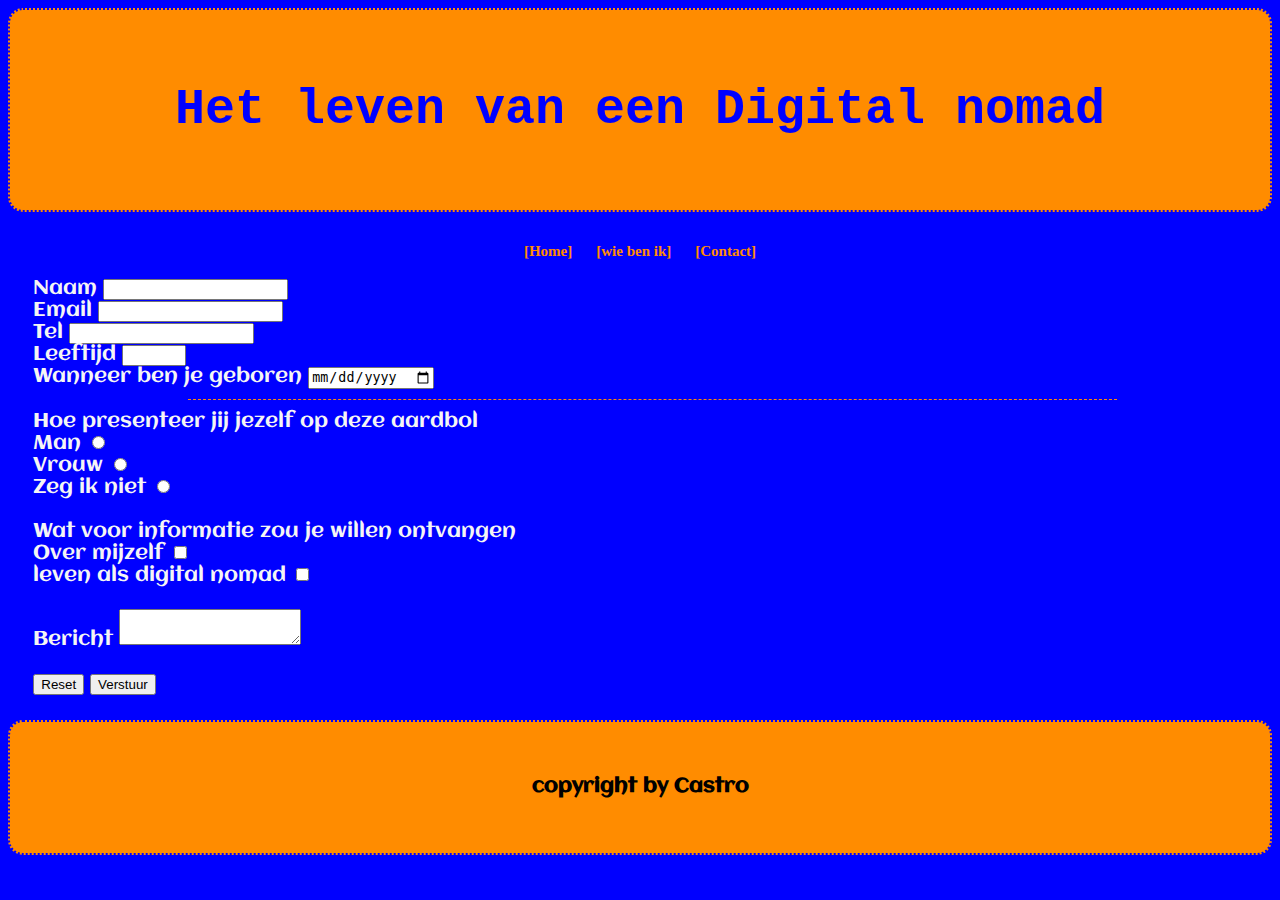
<file: contact.html>
<!DOCTYPE html>
<link rel="stylesheet" type="text/css" href="styles.css">
<link href="https://fonts.googleapis.com/css?family=Aclonica" rel="stylesheet">
<html>

<head>
    <title>Castro's camper avontuur</title>
</head>

<body class="body">
    <main>
        <header class="topheader">
            <div>
                <h1>Het leven van een Digital nomad</h1>

            </div>
        </header><br>
        <div>
            <nav>
                <ul class="nav_ul">
                    <li><a href="index.html">[Home]</a></li>
                    <li><a href="overmij.html">[wie ben ik]</a></li>
                    <li><a href="contact.html">[Contact]</a></li>

                </ul>
            </nav>
        </div><br>
        <div>

        </div>
        <div class="contact">
            <form name="contact" method="POST" data-netlify="true">
                <!-- <form action="results.html" method="GET" enctype="multipart/form-data"> -->
                <div>
                    <label for="naam">Naam</label>
                    <input type="text" name="naam" id="naam" required />
                </div>
                <div>
                    <label for="email">Email</label>
                    <input type="email" name="email" id="email" required />
                </div>
                <div>
                    <label for="tel">Tel</label>
                    <input type="tel" name="tel" id="tel" />
                </div>
                <div>
                    <label for="leeftijd">Leeftijd</label>
                    <input type="number" name="age" id="age" min="1" max="200" step="5" />
                </div>
                <div>
                    <label for="gbdatum">Wanneer ben je geboren</label>
                    <input type="date" name="gbdatum" id="gbdate" min="2019-06-10" />
                </div>
                <hr />
                <div>
                    Hoe presenteer jij jezelf op deze aardbol
                    <div>
                        <label for="man">Man</label>
                        <input type="radio" name="gender" id="man" value="man" />
                    </div>
                    <div>
                        <label for="female">Vrouw</label>
                        <input type="radio" name="gender" id="Vrouw" value="Vrouw" />
                    </div>
                    <div>
                        <label for="undefined">Zeg ik niet</label>
                        <input type="radio" name="gender" id="Zeg ik niet" value="Zeg ik niet" />
                    </div>
                </div>

                <div>

                </div><br>
                Wat voor informatie zou je willen ontvangen
                <div>
                    <label for="Persoonlijk">Over mijzelf</label>
                    <input type="checkbox" name="Over mijzelf" id="Over mijzelf" />
                </div>
                <div>
                    <label for="Leven als digital nomad">leven als digital nomad</label>
                    <input type="checkbox" name="leven als digital nomad" id="leven als digital nomad" />
                </div><br>

                <div>
                    <label for="bio">Bericht</label>
                    <textarea id="bericht" name="bericht"></textarea>
                </div><br>
                <button type="reset">Reset</button>
                <button type="submit">Verstuur</button>
            </form>
        </div>


    </main>
    <footer class="footer">
        <div>
            <h2 class="center">copyright by Castro</h2>
        </div>
    </footer>

</body>

</html>
</file>
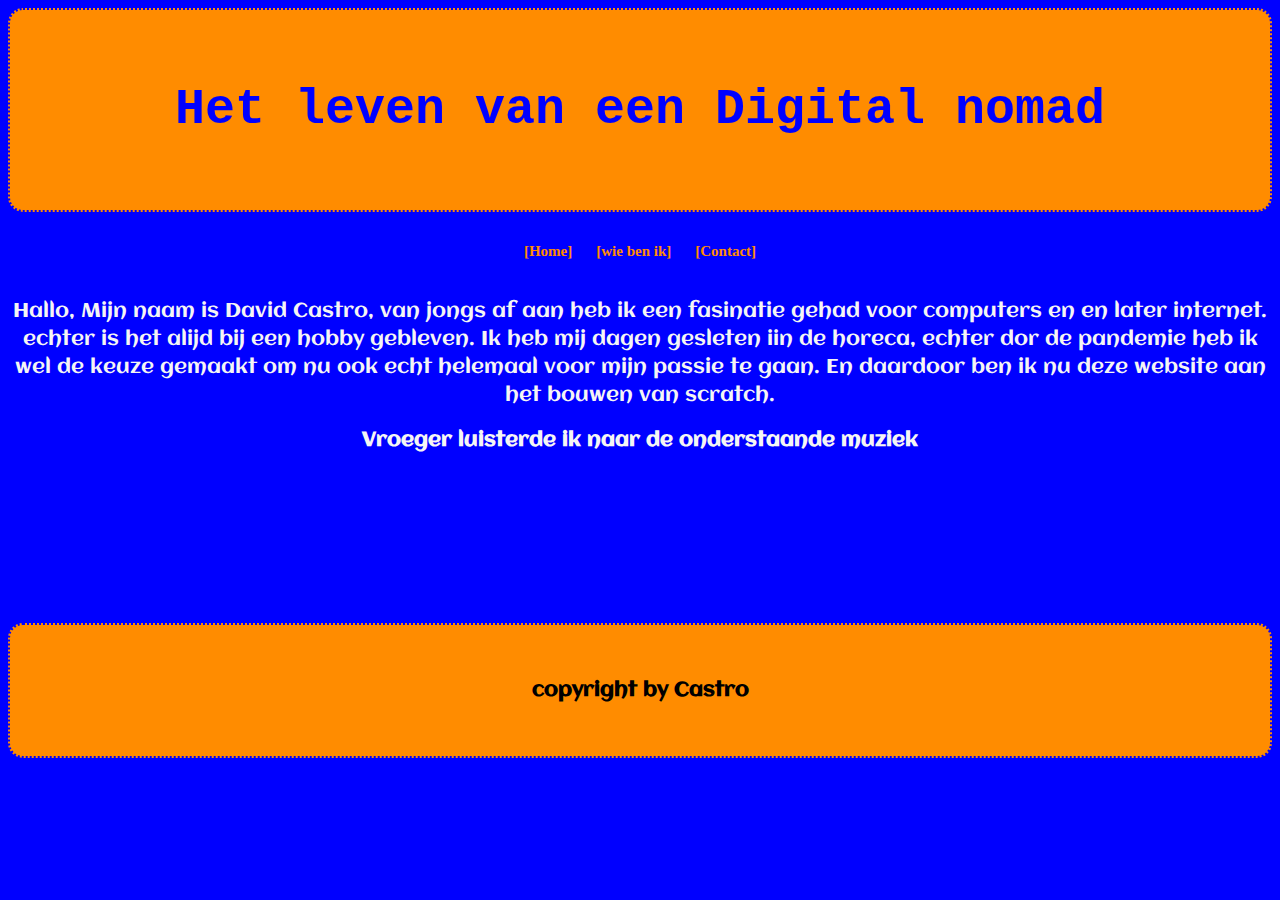
<file: overmij.html>
<!DOCTYPE html>
<link rel="stylesheet" type="text/css" href="styles.css">
<link href="https://fonts.googleapis.com/css?family=Aclonica" rel="stylesheet">
<html>

<head>
    <title>Castro's camper avontuur</title>
</head>

<body class="body">
    <main>
        <header class="topheader">
            <div>
                <h1>Het leven van een Digital nomad</h1>

            </div>
        </header><br>
        <div>
            <nav>
                <ul class="nav_ul">
                    <li><a href="index.html">[Home]</a></li>
                    <li><a href="overmij.html">[wie ben ik]</a></li>
                    <li><a href="contact.html">[Contact]</a></li>

                </ul>
            </nav>
        </div><br>
        <div>

        </div>
        <div>

            <p>Hallo,
                Mijn naam is David Castro, van jongs af aan heb ik een fasinatie gehad voor computers en en later
                internet.
                echter is het alijd bij een hobby gebleven. Ik heb mij dagen gesleten iin de horeca, echter dor de
                pandemie heb ik wel de keuze gemaakt om nu
                ook echt helemaal voor mijn passie te gaan. En daardoor ben ik nu deze website aan het bouwen van
                scratch.
            </p>
            <h2>Vroeger luisterde ik naar de onderstaande muziek</h2>
            <iframe width="100%" height="auto" src="https://www.youtube.com/embed/0pBmuinFxTU"
                title="YouTube video player" frameborder="0"
                allow="accelerometer; autoplay; clipboard-write; encrypted-media; gyroscope; picture-in-picture"
                allowfullscreen></iframe>
        </div>





    </main>
    <footer class="footer">
        <div>
            <h2 class="center">copyright by Castro</h2>
        </div>
    </footer>

</body>

</html>
</file>
<file: styles.css>
.body {
    background-color: blue;
    color: whitesmoke;
}

h1 {
    font-family: 'Courier New', Courier, monospace;
    font-size: 1.5em;
    text-align: center;
    color: blue;

}

h2{
    font-family: 'Aclonica';font-size: 22px;
    font-size: 0.8em;
    text-align: center;

}

p{
    font-family: 'Aclonica';
    font-size: 10px;
    line-height: 1.3em;
    text-align: center;
}

a{
    color: darkorange;
    text-decoration: unset;
    font-family:Georgia, 'Times New Roman', Times, serif;
    font-size: 15px;
    font-weight:bolder;
    padding: 10px;
    

}

a:hover{
    text-decoration: 2px dotted darkorange underline;
    text-underline-offset: 0.3em;
    color: whitesmoke;
    
   
}



hr {
    border:none;
    border-top:1px dashed darkorange;
    color:#fff;
    height:1px;
    width:75%;
    }

li {
    display: inline;
    

    
}

.lijst li {
    list-style-type:square;
    display:block;
}

.topheader{
    background-color:darkorange;
    border: 2px dotted blue;
    border-radius: 15px;
    padding: 3%;
    margin-bottom: 1%;
    
}

.nav_ul{
    list-style-type: none;
    margin: 0;
    padding: 0;
    text-align: center;

}

.responsive{
    width: 100%;
    height: auto;
    border-radius: 5%;
    border: 2px dotted darkorange;
}

.footer{
    background-color: darkorange;
    border: 2px dotted blue;
    border-radius: 15px;
    padding: 3%;
    margin-bottom: 1%;
    
}

.contact{
    margin-left: 2%;
    margin-bottom: 2%;
    font-family: 'Aclonica'; font-size: 10px;
}

@media (min-width: 960px) {
    h1{
      font-size: 50px;
    }
    h2{
      font-size: 20px;
    }
    footer{
      
      color:black;
        }
    p{
      font-size: 20px;
      line-height: 1.4em;
    
    }
    .contact{
        margin-left: 2%;
        margin-bottom: 2%;
        font-family: 'Aclonica'; font-size: 20px;}
}
</file>
